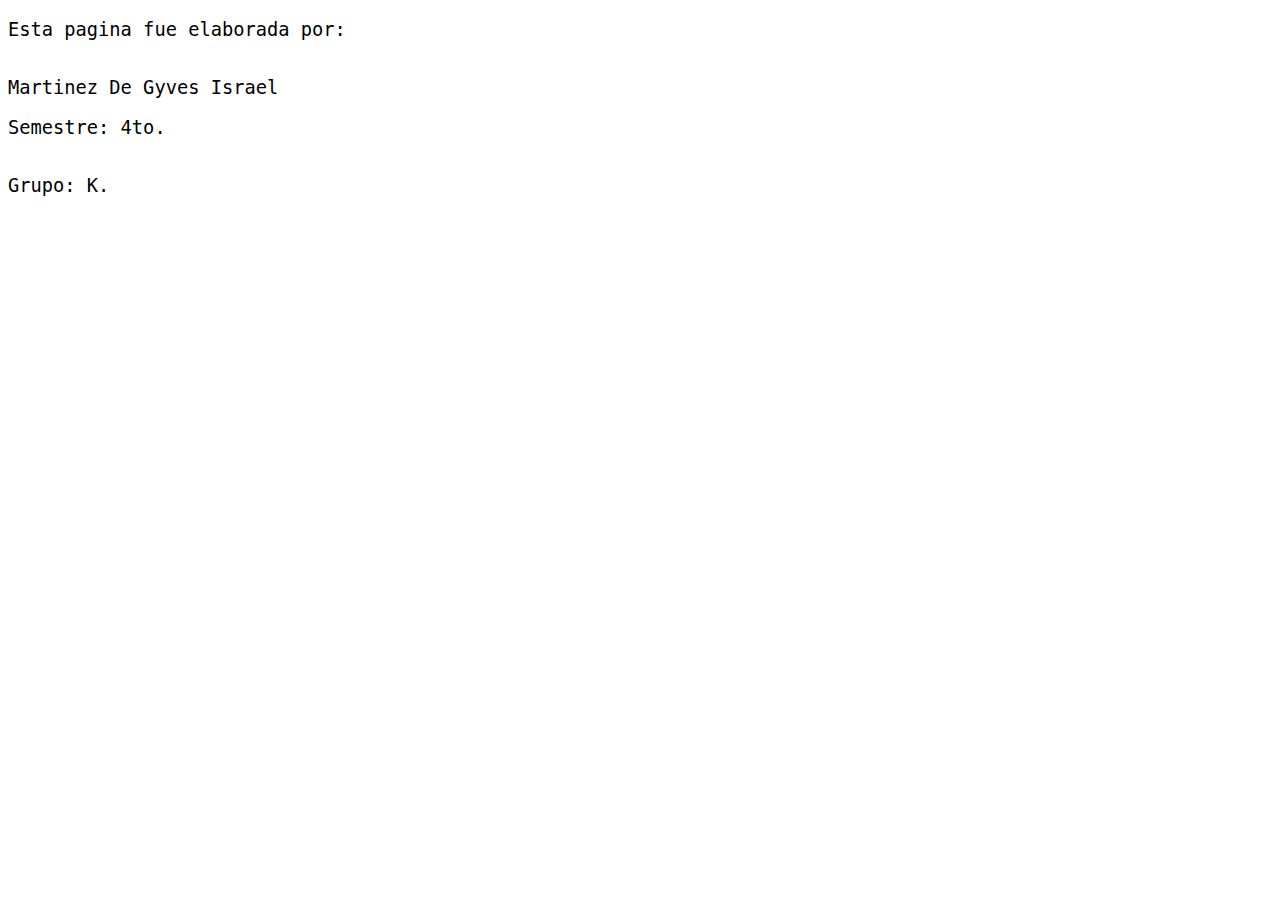
<file: acercade.html>
<!DOCTYPE html>
<html>
    <head>
        <title>Acerca De</title>
        <link rel="stylesheet" href="Estilos5.css">
    </head>
    <body>
        <h3>Esta pagina fue elaborada por:<h3>
        <h3>Martinez De Gyves Israel</h3>
        <h3>Semestre: 4to.<h3>
        <h3>Grupo: K.<h3>

    </body>
</html>
</file>
<file: Estilos5.css>
h3{
    font-family: "Ubuntu Mono", monospace;
    font-weight: 400;
    font-style: normal;
    color: #000000;
    display: flex;
}
</file>
